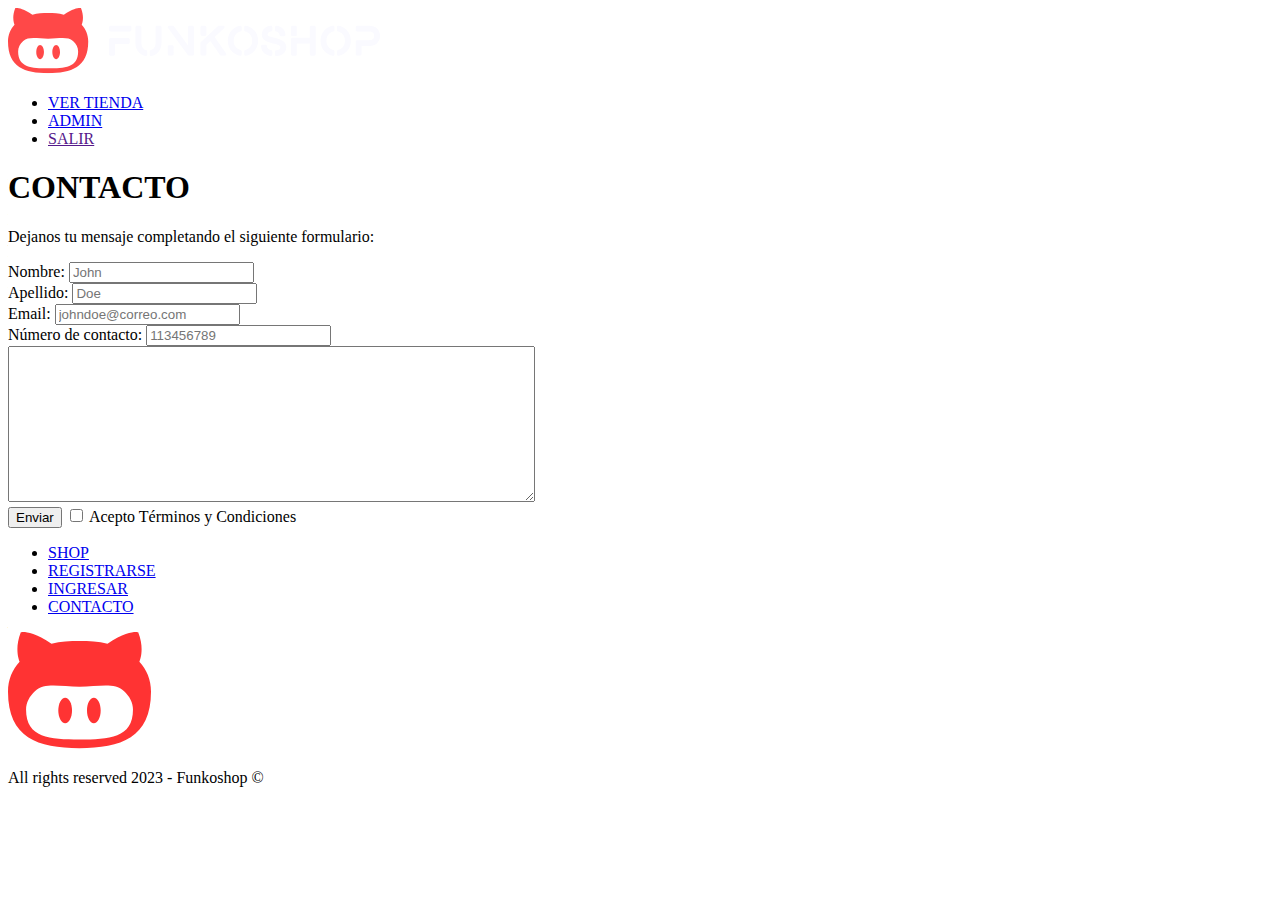
<file: pages/contacto.html>
<!DOCTYPE html>
<html lang="es">
  <head>
    <meta charset="UTF-8" />
    <meta name="viewport" content="width=device-width, initial-scale=1.0" />
    <title>Contacto | FunkoShop</title>
  </head>
  <body>
    <header>
      <nav>
        <picture>
          <a href="../index.html"
            ><img
              src="../img/branding/logo_light_horizontal.svg"
              alt="Isologotipo de la marca Funkoshop"
          /></a>
        </picture>
        <ul>
          <li><a href="./shop.html">VER TIENDA</a></li>
          <li><a href="./admin.html">ADMIN</a></li>
          <li><a href="">SALIR</a></li>
        </ul>
      </nav>
    </header>

    <main>
      <h1>CONTACTO</h1>
      <p>Dejanos tu mensaje completando el siguiente formulario:</p>
      <form action="" method="post" enctype="application/x-www-form-urlencoded">
        <div>
          <label for="nombre">Nombre:</label>
          <input type="text" name="nombre" id="nombre" placeholder="John" required>
        </div>  
        <div>
          <label for="apellido">Apellido:</label>
          <input type="text" name="apellido" id="apellido" placeholder="Doe">
        </div>  
        <div>
          <label for="email">Email:</label>
          <input type="email" name="email" id="email" placeholder="johndoe@correo.com" required>
        </div>
        <div>
          <label for="tel">Número de contacto:</label>
          <input type="tel" name="tel" id="tel" placeholder="113456789">
        </div>
        <div>
          <textarea
            name="contacto_mensaje" id="contacto_mensaje" placeholder="Escriba aquí su mensaje" rows="10" cols="63">
          </textarea>
        </div>
        <div>
          <button type="submit" id="enviar">Enviar</button>
          <input type="checkbox" name="terminos_condiciones" id="terminos_condiciones">
          <label for="terminos_condiciones">Acepto Términos y Condiciones</label>
        </div>
      </form>
    </main>

    <footer>
      <section>
        <nav>
          <ul>
            <li><a href="./shop.html">SHOP</a></li>
            <li><a href="./register.html">REGISTRARSE</a></li>
            <li><a href="./login.html">INGRESAR</a></li>
            <li><a href="./contacto.html">CONTACTO</a></li>
          </ul>
          <picture>
            <a href="../index.html"
              ><img
                src="../img/branding/isotype.svg"
                alt="Isologotipo de la marca Funkoshop"
            /></a>
          </picture>
        </nav>
      </section>
      <p>All rights reserved 2023 - Funkoshop &copy;</p>
    </footer>
  </body>
</html>
</file>
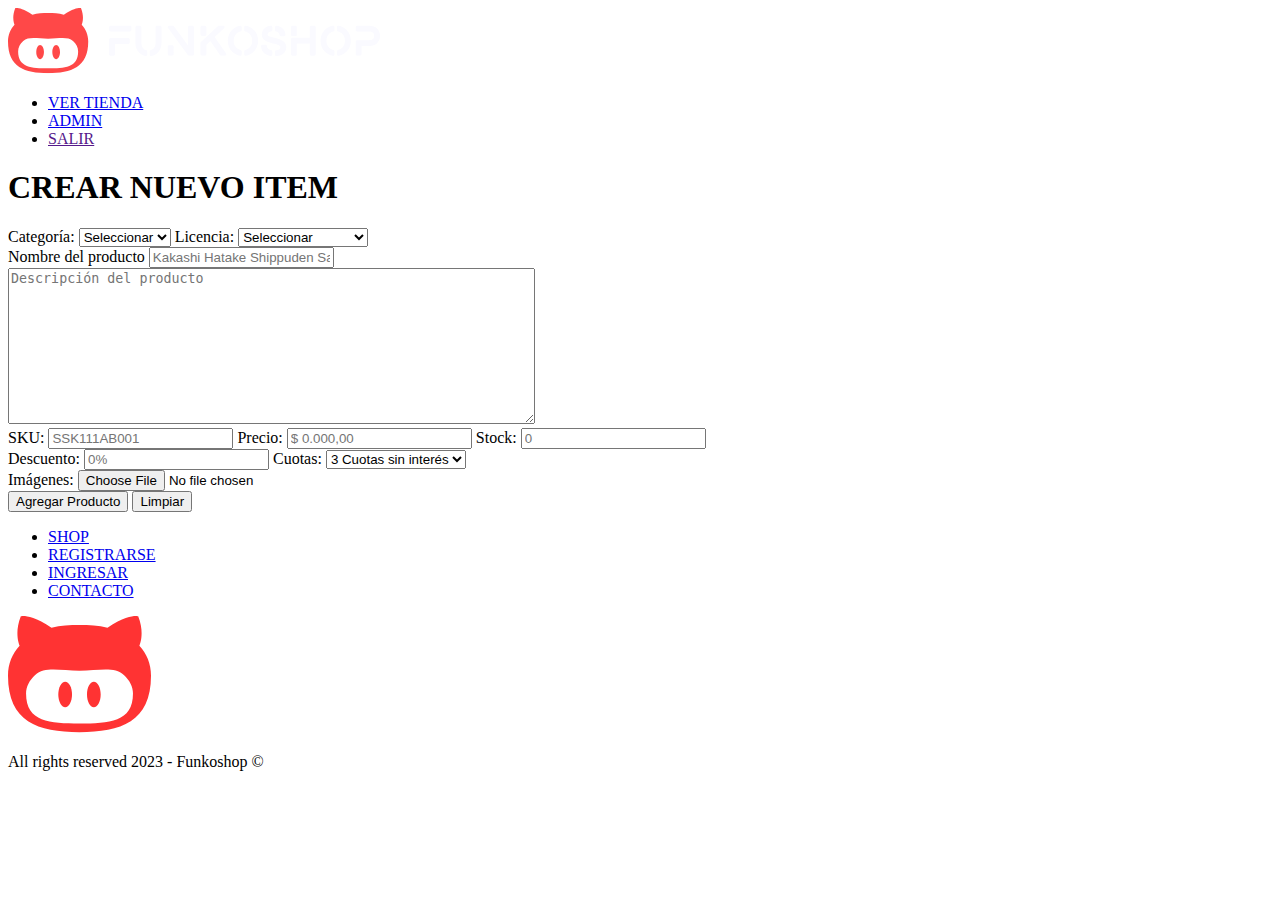
<file: pages/create.html>
<!DOCTYPE html>
<html lang="es">
  <head>
    <meta charset="UTF-8" />
    <meta name="viewport" content="width=device-width, initial-scale=1.0" />
    <title>Create | FunkoShop</title>
  </head>
  <body>
    <header>
      <nav>
        <picture>
          <a href="../index.html"
            ><img
              src="../img/branding/logo_light_horizontal.svg"
              alt="Isologotipo de la marca Funkoshop"
          /></a>
        </picture>
        <ul>
          <li><a href="./shop.html">VER TIENDA</a></li>
          <li><a href="./admin.html">ADMIN</a></li>
          <li><a href="">SALIR</a></li>
        </ul>
      </nav>
    </header>
    <main>
      <h1>CREAR NUEVO ITEM</h1>
      <form action="" method="POST" enctype="application/x-www-form-urlencoded">
        <div>
          <label for="categoria">Categoría:</label>
          <select name="categoria" id="categoria">
            <option value="">Seleccionar</option>
            <option value="1">Figuras</option>
          </select>
          <label for="licencia">Licencia:</label>
          <select name="licencia" id="licencia">
            <option value="">Seleccionar</option>
            <option value="1">Naruto Shippuden</option>
            <option value="2">Star Wars</option>
            <option value="3">Pokemon</option>
            <option value="4">Harry Potter</option>
          </select>
        </div>
        <div>
          <label for="nombre-producto">Nombre del producto</label>
          <input
            type="text"
            name="nombre-producto"
            id="nombre-producto"
            placeholder="Kakashi Hatake Shippuden Saga"
          />
          <div>
            <textarea
              name="descripcion-producto"
              id="descripcion-producto"
              placeholder="Descripción del producto"
              rows="10"
              cols="63"
            ></textarea>
          </div>
          <div>
            <label for="sku">SKU:</label>
            <input type="text" name="sku" id="sku" placeholder="SSK111AB001" />
            <label for="precio">Precio:</label>
            <input
              type="number"
              name="precio"
              id="precio"
              placeholder="$ 0.000,00"
            />
            <label for="stock">Stock:</label>
            <input type="number" name="stock" id="stock" placeholder="0" />
          </div>
          <div>
            <label for="descuento">Descuento:</label>
            <input
              type="number"
              id="descuento"
              name="descuento"
              placeholder="0%"
            />
            <label for="cuotas">Cuotas:</label>
            <select name="cuotas" id="cuotas">
              <option value="3">3 Cuotas sin interés</option>
              <option value="1">Contado</option>
            </select>
          </div>
          <div>
            <label for="imagenes">Imágenes:</label>
            <input type="file" name="imagenes" id="imagenes" />
          </div>
        </div>
        <button type="submit" id="agregar">Agregar Producto</button>
        <button type="reset" id="limpiar">Limpiar</button>
      </form>
    </main>
    <footer>
      <section>
        <nav>
          <ul>
            <li><a href="./shop.html">SHOP</a></li>
            <li><a href="./register.html">REGISTRARSE</a></li>
            <li><a href="./login.html">INGRESAR</a></li>
            <li><a href="./contacto.html">CONTACTO</a></li>
          </ul>
          <picture>
            <a href="../index.html"
              ><img
                src="../img/branding/isotype.svg"
                alt="Isologotipo de la marca Funkoshop"
            /></a>
          </picture>
        </nav>
      </section>
      <p>All rights reserved 2023 - Funkoshop &copy;</p>
    </footer>
  </body>
</html>
</file>
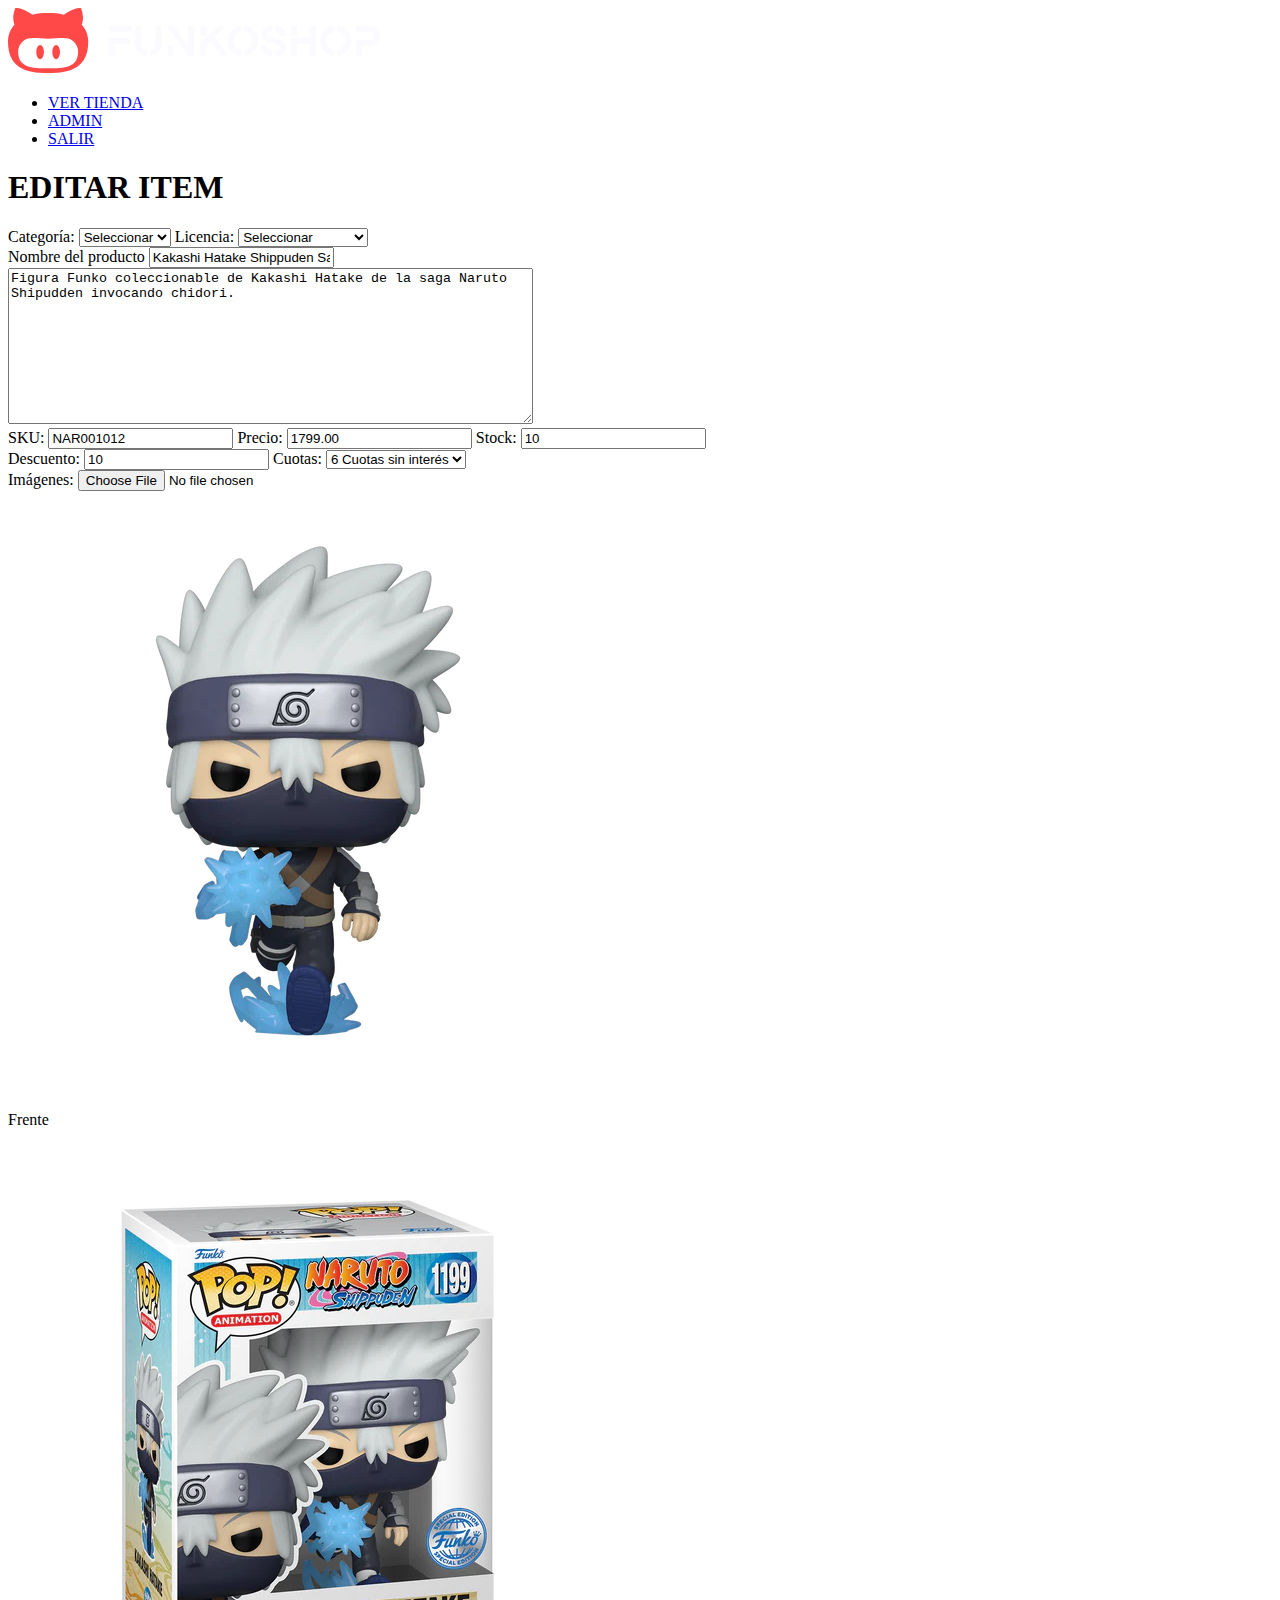
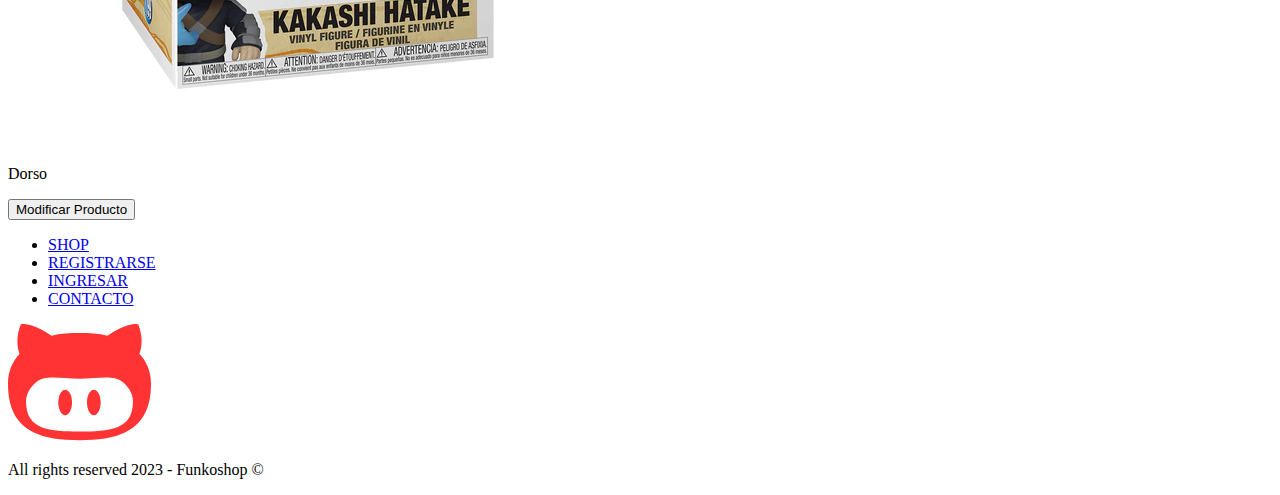
<file: pages/edit.html>
<!DOCTYPE html>
<html lang="es">
  <head>
    <meta charset="UTF-8" />
    <meta name="viewport" content="width=device-width, initial-scale=1.0" />
    <title>Edit | FunkoShop</title>
  </head>
  <body>
    <header>
      <nav>
        <picture>
          <a href="../index.html"
            ><img
              src="../img/branding/logo_light_horizontal.svg"
              alt="Isologotipo de la marca Funkoshop"
          /></a>
        </picture>
        <ul>
          <li><a href="./shop.html">VER TIENDA</a></li>
          <li><a href="./admin.html">ADMIN</a></li>
          <li><a href="../index.html">SALIR</a></li>
        </ul>
      </nav>
    </header>
    <main>
      <h1>EDITAR ITEM</h1>
      <form action="" method="POST" enctype="application/x-www-form-urlencoded">
        <div>
          <label for="categoria">Categoría:</label>
          <select name="categoria" id="categoria">
            <option value="">Seleccionar</option>
            <option value="1">Figuras</option>
          </select>
          <label for="licencia">Licencia:</label>
          <select name="licencia" id="licencia">
            <option value="">Seleccionar</option>
            <option value="1">Naruto Shippuden</option>
            <option value="2">Star Wars</option>
            <option value="3">Pokemon</option>
            <option value="4">Harry Potter</option>
          </select>
        </div>

        <div>
          <label for="nombre-producto">Nombre del producto</label>
          <input
            type="text"
            name="nombre-producto"
            id="nombre-producto"
            placeholder="Kakashi Hatake Shippuden Saga"
            value="Kakashi Hatake Shippuden Saga"
          />
          <div>
            <textarea
              name="descripcion-producto"
              id="descripcion-producto"
              placeholder="Descripción del producto"
              rows="10"
              cols="63"
            >
Figura Funko coleccionable de Kakashi Hatake de la saga Naruto Shipudden invocando chidori.</textarea
            >
          </div>
          <div>
            <label for="sku">SKU:</label>
            <input
              type="text"
              name="sku"
              id="sku"
              placeholder="SSK111AB001"
              value="NAR001012"
            />
            <label for="precio">Precio:</label>
            <input
              type="number"
              name="precio"
              id="precio"
              placeholder="$ 0.000,00"
              value="1799.00"
            />
            <label for="stock">Stock:</label>
            <input
              type="number"
              name="stock"
              id="stock"
              placeholder="0"
              value="10"
            />
          </div>
          <div>
            <label for="descuento">Descuento:</label>
            <input
              type="number"
              id="descuento"
              name="descuento"
              placeholder="0%"
              value="10"
            />
            <label for="cuotas">Cuotas:</label>
            <select name="cuotas" id="cuotas">
              <option value="6">6 Cuotas sin interés</option>
              <option value="3">3 Cuotas sin interés</option>
              <option value="1">Contado</option>
            </select>
          </div>
          <div>
            <label for="imagenes">Imágenes:</label>
            <input type="file" name="imagenes" id="imagenes" />
            <div>
              <img
                src="../img/naruto/Funko-POP-Animation-Naruto-Shippuden-Kakashi-Hatake-Edition-Limitee_2.webp"
                alt="Figura Funko de Kakashi Hatake de la serie Naruto"
              />
              <p>Frente</p>
              <img
                src="../img/naruto/Funko-POP-Animation-Naruto-Shippuden-Kakashi-Hatake-Edition-Limitee_1.webp"
                alt="Caja de la figura Funko de Kakashi Hatake de la serie Naruto"
              />
              <p>Dorso</p>
            </div>
          </div>
        </div>
        <button type="submit" id="modificar">Modificar Producto</button>
      </form>
    </main>
    <footer>
      <section>
        <nav>
          <ul>
            <li><a href="./shop.html">SHOP</a></li>
            <li><a href="./register.html">REGISTRARSE</a></li>
            <li><a href="./login.html">INGRESAR</a></li>
            <li><a href="./contacto.html">CONTACTO</a></li>
          </ul>
          <picture>
            <a href="../index.html"
              ><img
                src="../img/branding/isotype.svg"
                alt="Isologotipo de la marca Funkoshop"
            /></a>
          </picture>
        </nav>
      </section>
      <p>All rights reserved 2023 - Funkoshop &copy;</p>
    </footer>
  </body>
</html>
</file>
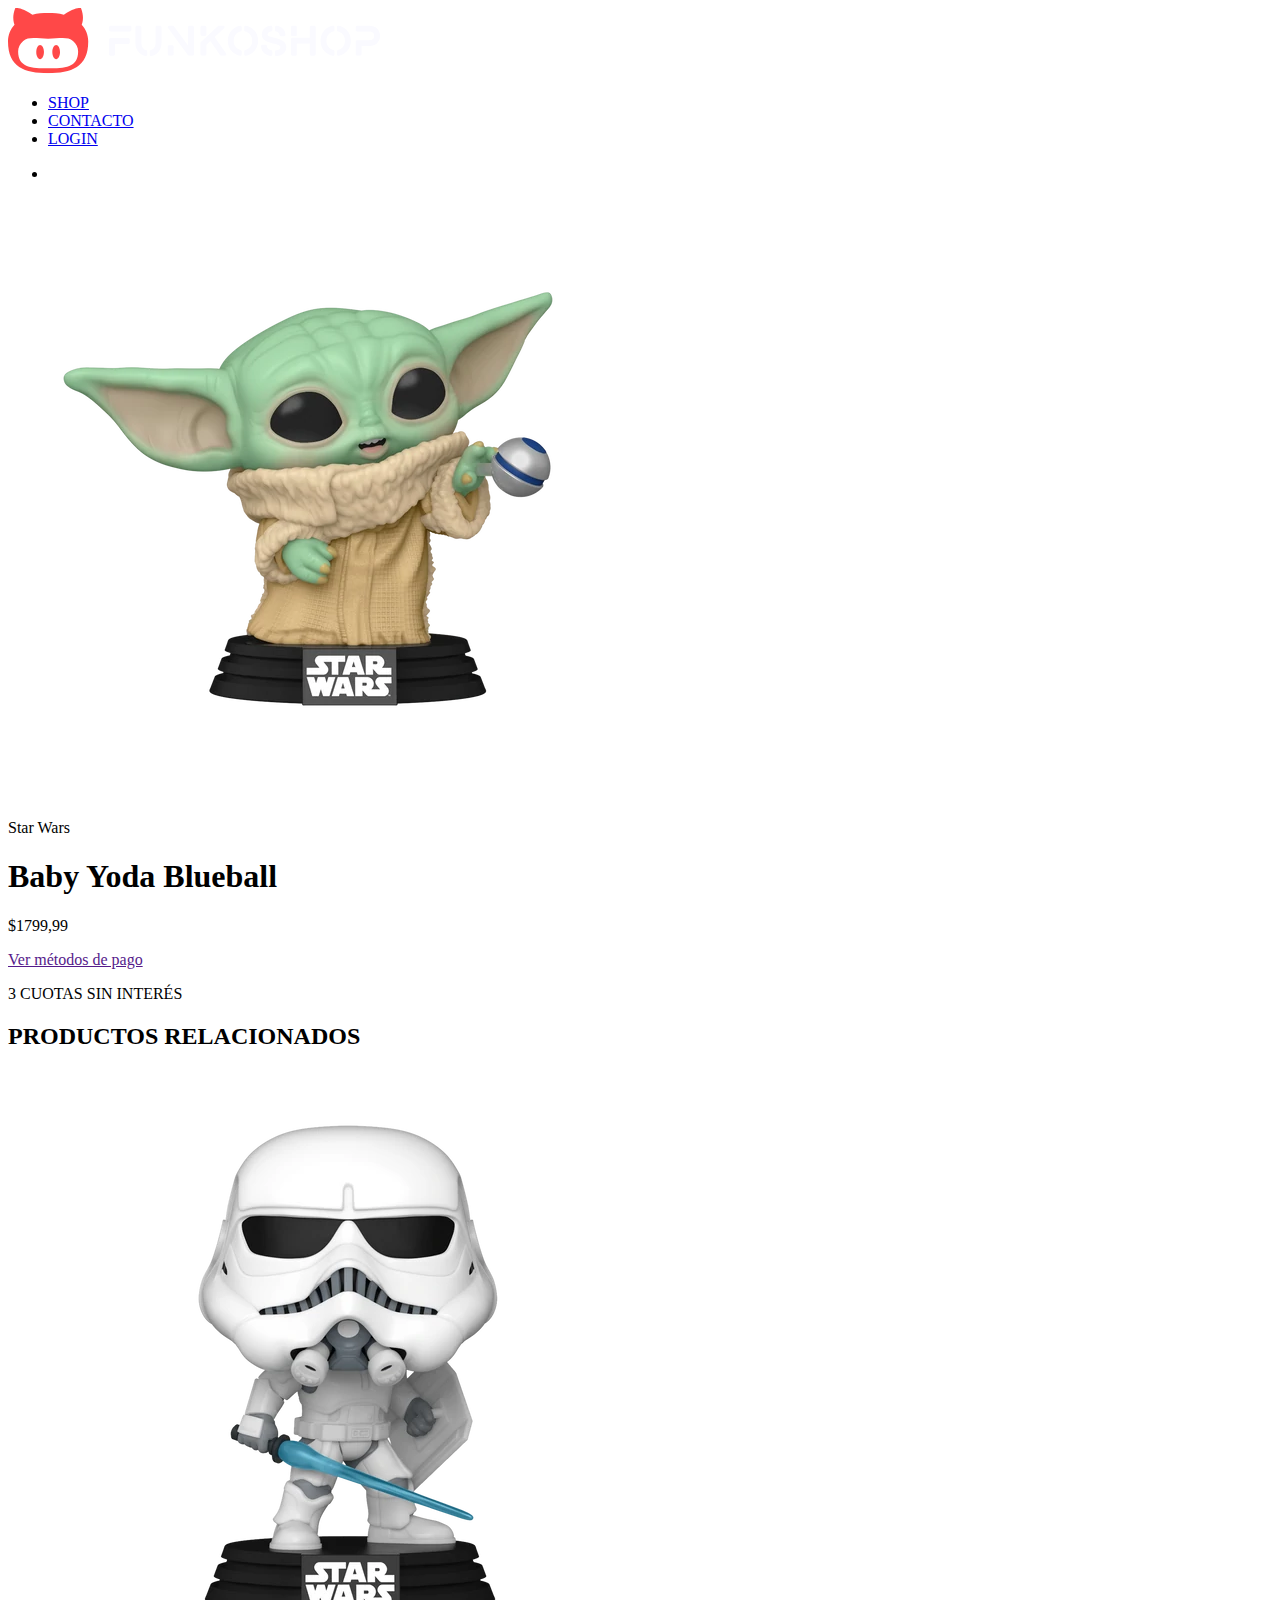
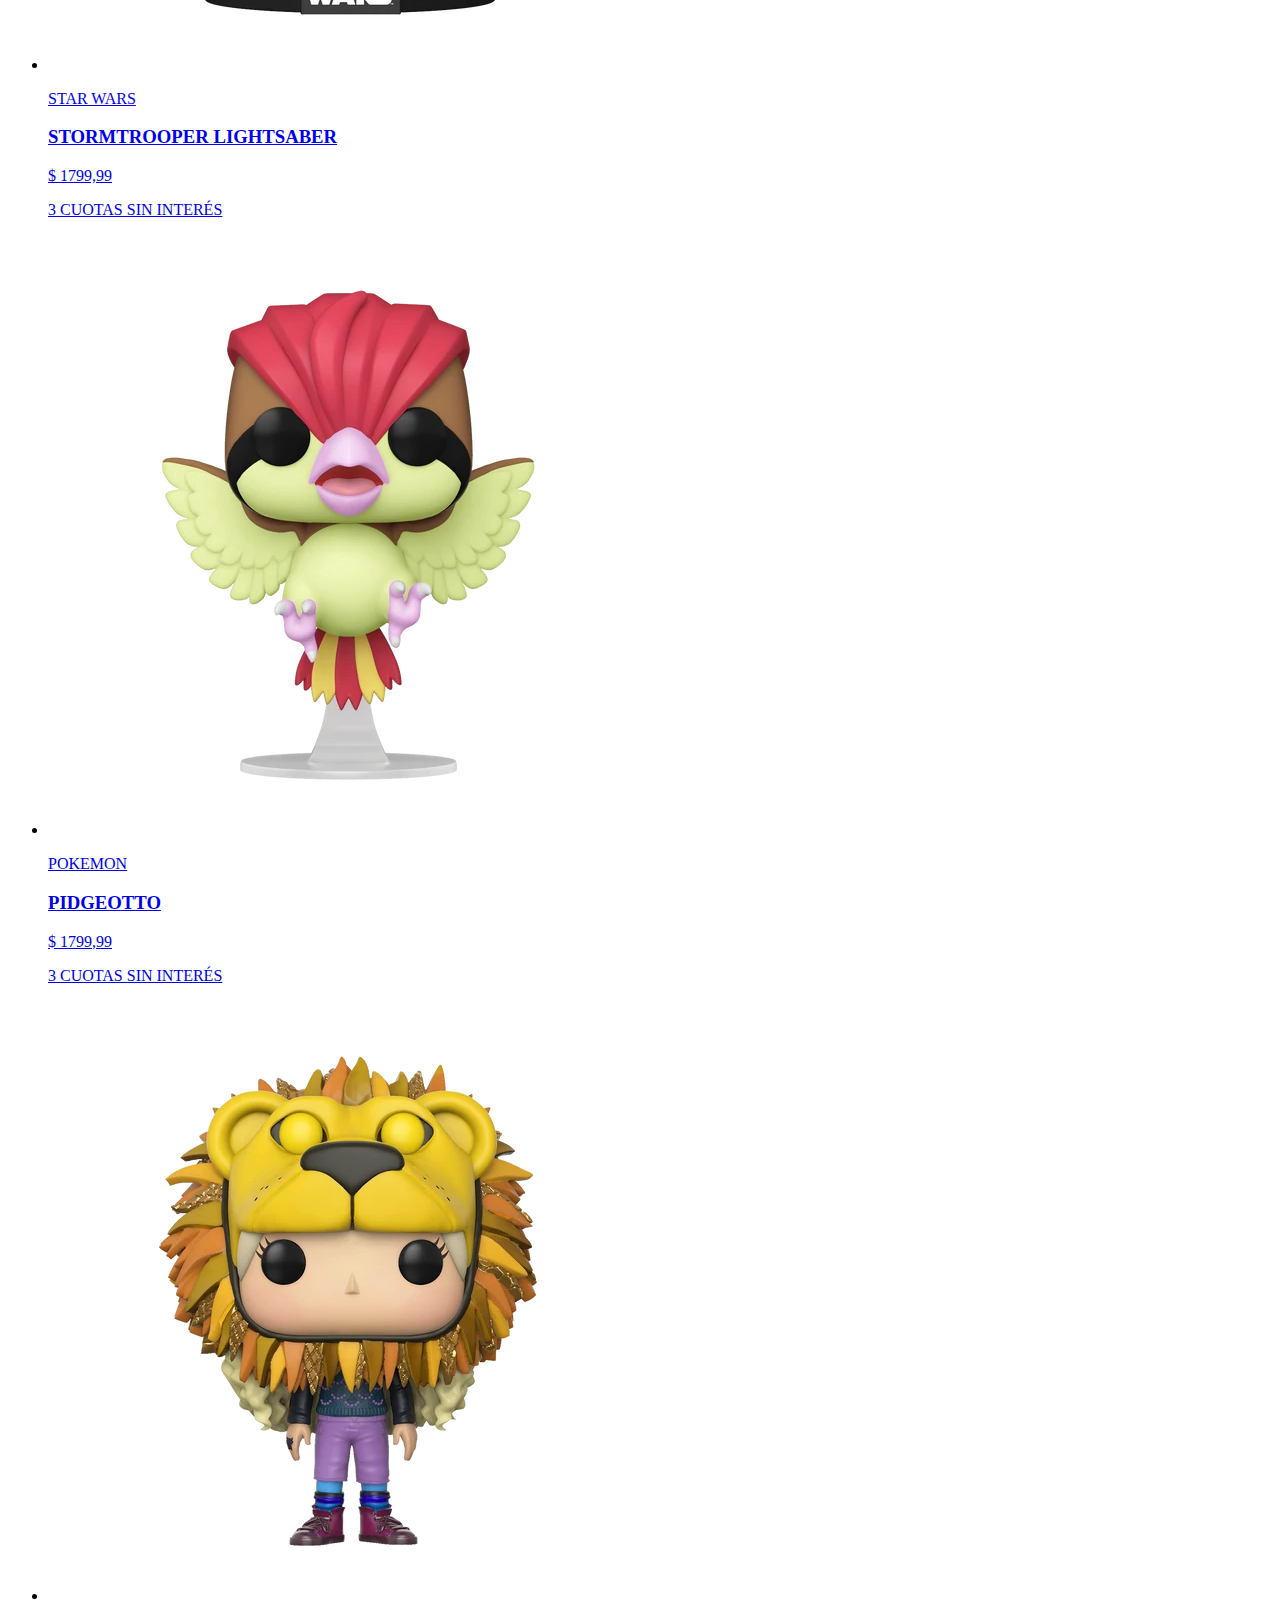
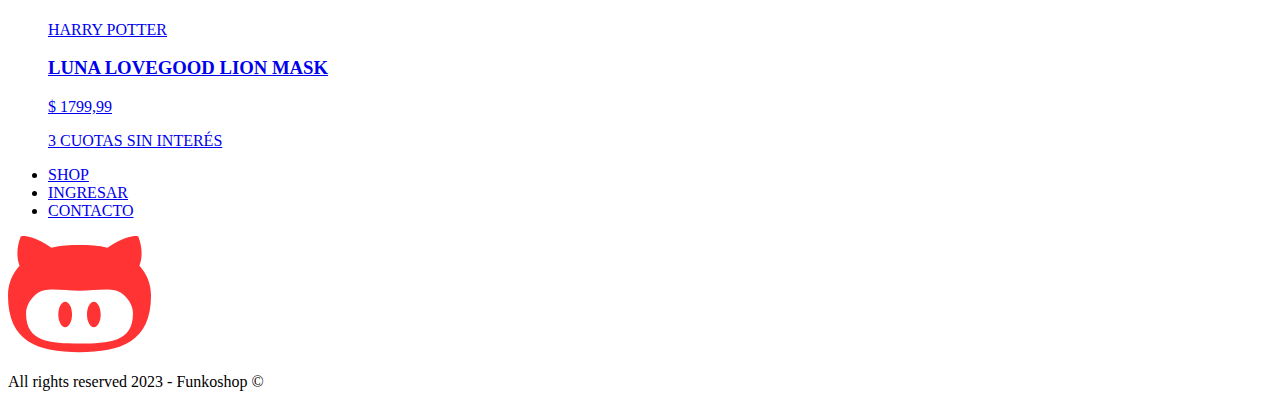
<file: pages/item.html>
<!DOCTYPE html>
<html lang="es">
<head>
    <meta charset="UTF-8">
    <meta name="viewport" content="width=device-width, initial-scale=1.0">
    <title>Item | Funkoshop</title>
</head>
<body>
    <header>
    <nav>
        <picture>
          <a href="../index.html"
            ><img
              src="../img/branding/logo_light_horizontal.svg"
              alt="Isologotipo de la marca Funkoshop"
          /></a>
        </picture>
        <ul>
          <li><a href="./shop.html">SHOP</a></li>
          <li><a href="./contacto.html">CONTACTO</a></li>
          <li><a href="./login.html">LOGIN</a></li>
          <li>
            <a href=""
              ><img src="../img/icons/cart-icon.svg" alt="ícono de carrito"
            /></a>
          </li>
        </ul>
      </nav>
    </header>
    <aside>
        <main>
            <img src="../img/star-wars/baby-yoda-1.webp" alt="Figura de Baby Yoda Blueball">
            <p>Star Wars</p>
            <h1>Baby Yoda Blueball</h1>
            <p>$1799,99</p>
<a href="">Ver métodos de pago</a> <p>3 CUOTAS SIN INTERÉS</p>
<h2>PRODUCTOS RELACIONADOS</h2>
<ul>
  <li>
    <article>
      <a href="./item.html">
        <img
          src="../img/star-wars/trooper-1.webp"
          alt="Figura Funko de Stormtrooper de la saga Star Wars"
        />
        <p>STAR WARS</p>
        <h3>STORMTROOPER LIGHTSABER</h3>
        <p>$ 1799,99</p>
        <p>3 CUOTAS SIN INTERÉS</p>
      </a>
    </article>
  </li>
  <li>
    <article>
      <a href="./item.html">
        <img
          src="../img/pokemon/pidgeotto-1.webp"
          alt="Figura Funko de Pidgeotto de la serie Pokemon"
        />
        <p>POKEMON</p>
        <h3>PIDGEOTTO</h3>
        <p>$ 1799,99</p>
        <p>3 CUOTAS SIN INTERÉS</p>
      </a>
    </article>
  </li>
  <li>
    <article>
      <a href="./item.html">
        <img
          src="../img/harry-potter/luna-1.webp"
          alt="Figura Funko de Luna Lovegood de la saga Harry Potter"
        />
        <p>HARRY POTTER</p>
              <h3>LUNA LOVEGOOD LION MASK</h3>
              <p>$ 1799,99</p>
              <p>3 CUOTAS SIN INTERÉS</p>
            </a>


        </main>
    </aside>
    <footer>
      <section>
        <nav>
          <ul>
            <li><a href="./shop.html">SHOP</a></li>
            <li><a href="./login.html">INGRESAR</a></li>
            <li><a href="./contacto.html">CONTACTO</a></li>
          </ul>
          <picture>
            <a href=""
              ><img
                src="../img/branding/isotype.svg"
                alt="Isologotipo de la marca Funkoshop"
            /></a>
          </picture>
        </nav>
      </section>
      <p>All rights reserved 2023 - Funkoshop &copy;</p>
    </footer>
</body>
</html>
</file>
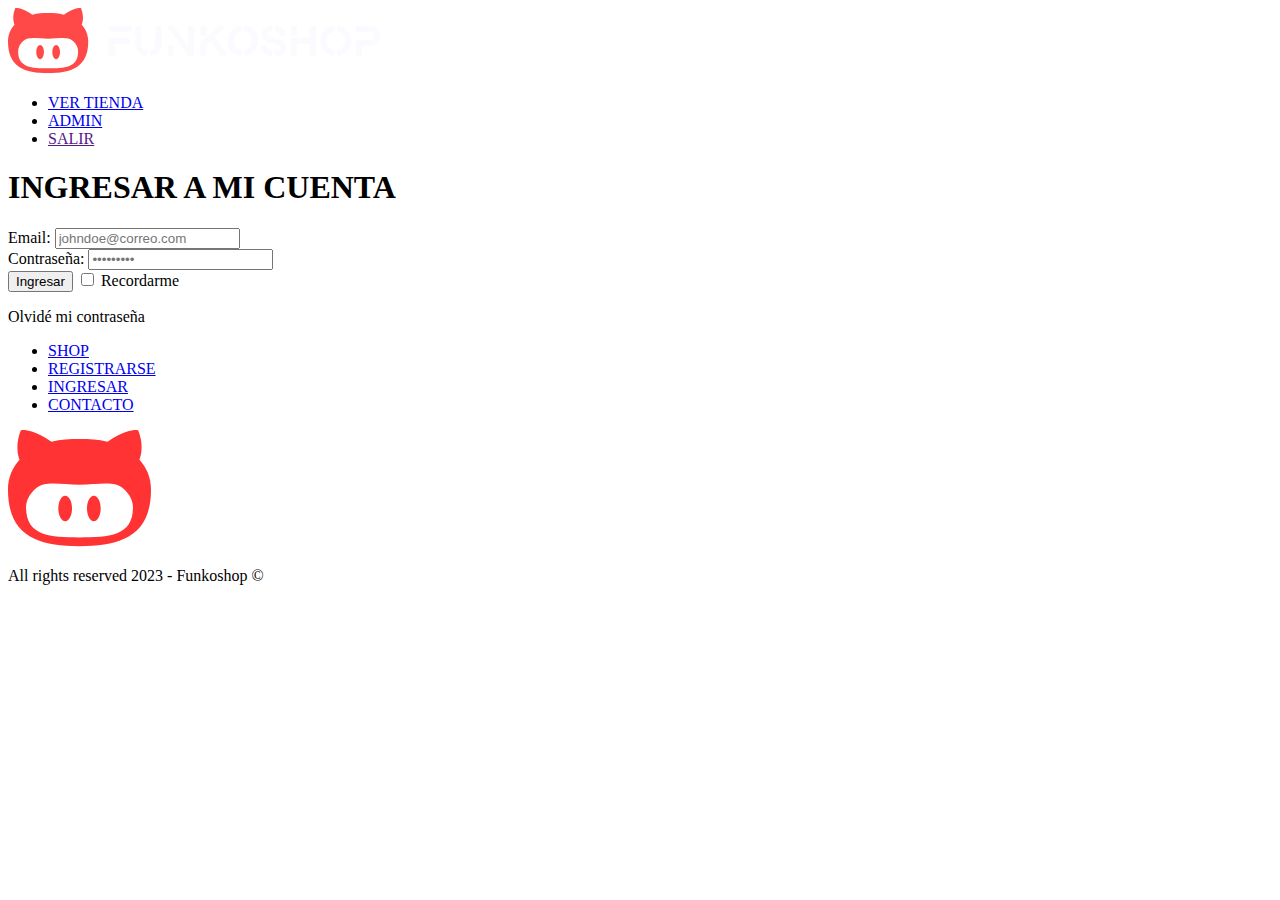
<file: pages/login.html>
<!DOCTYPE html>
<html lang="es">
  <head>
    <meta charset="UTF-8" />
    <meta name="viewport" content="width=device-width, initial-scale=1.0" />
    <title>Login | FunkoShop</title>
  </head>
  <body>
    <header>
      <nav>
        <picture>
          <a href="../index.html"
            ><img
              src="../img/branding/logo_light_horizontal.svg"
              alt="Isologotipo de la marca Funkoshop"
          /></a>
        </picture>
        <ul>
          <li><a href="./shop.html">VER TIENDA</a></li>
          <li><a href="./admin.html">ADMIN</a></li>
          <li><a href="">SALIR</a></li>
        </ul>
      </nav>
    </header>

    <main>
      <section>
        <h1>INGRESAR A MI CUENTA</h1>
        <form action="" method="POST" enctype="application/x-www-form-urlencoded">
          <div>
            <label for="email">Email:</label>
            <input type="email" name="email" id="email" placeholder="johndoe@correo.com" required>
          </div>
          <div>
            <label for="password">Contraseña:</label>
            <input type="password" name="password" id="password" placeholder="•••••••••" required>
          </div>
        </form>
    </section>
    <section>
      <button type="submit" id="ingresar">Ingresar</button>
      <input type="checkbox" name="recordarme" id="recordarme">
      <label for="recordarme">Recordarme</label>
    </section>
    <section>
      <p>Olvidé mi contraseña</p>
    </section>
    </main>

    <footer>
      <section>
        <nav>
          <ul>
            <li><a href="./shop.html">SHOP</a></li>
            <li><a href="./register.html">REGISTRARSE</a></li>
            <li><a href="./login.html">INGRESAR</a></li>
            <li><a href="./contacto.html">CONTACTO</a></li>
          </ul>
          <picture>
            <a href="../index.html"
              ><img
                src="../img/branding/isotype.svg"
                alt="Isologotipo de la marca Funkoshop"
            /></a>
          </picture>
        </nav>
      </section>
      <p>All rights reserved 2023 - Funkoshop &copy;</p>
    </footer>
  </body>
</html>
</file>
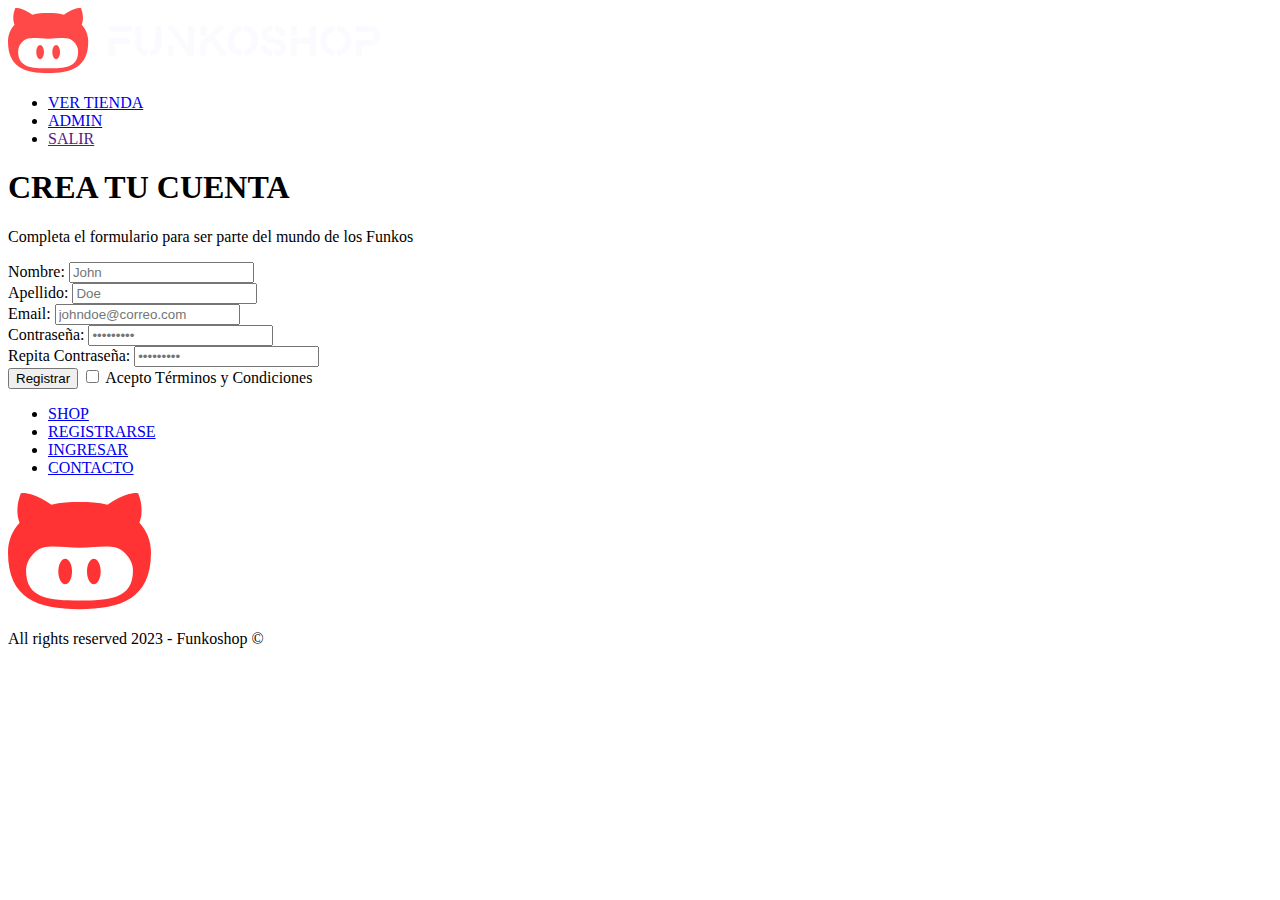
<file: pages/register.html>
<!DOCTYPE html>
<html lang="es">
  <head>
    <meta charset="UTF-8" />
    <meta name="viewport" content="width=device-width, initial-scale=1.0" />
    <title>Register | FunkoShop</title>
  </head>
  <body>
    <header>
      <nav>
        <picture>
          <a href="../index.html"
            ><img
              src="../img/branding/logo_light_horizontal.svg"
              alt="Isologotipo de la marca Funkoshop"
          /></a>
        </picture>
        <ul>
          <li><a href="./shop.html">VER TIENDA</a></li>
          <li><a href="./admin.html">ADMIN</a></li>
          <li><a href="">SALIR</a></li>
        </ul>
      </nav>
    </header>

    <main>
      <h1>CREA TU CUENTA</h1>
      <p>Completa el formulario para ser parte del mundo de los Funkos</p>
      <form action="" method="post" enctype="application/x-www-form-urlencoded">
        <div>
          <label for="nombre">Nombre:</label>
          <input type="text" name="nombre" id="nombre" placeholder="John">
        </div>  
        <div>
          <label for="apellido">Apellido:</label>
          <input type="text" name="apellido" id="apellido" placeholder="Doe">
        </div>  
        <div>
          <label for="email">Email:</label>
          <input type="email" name="email" id="email" placeholder="johndoe@correo.com" required>
        </div>
        <div>
          <label for="password">Contraseña:</label>
          <input type="password" name="password" id="password" placeholder="•••••••••" required>
        </div>
        <div>
          <label for="repeat_password">Repita Contraseña:</label>
          <input type="password" name="repeat_password" id="repeat_password" placeholder="•••••••••" required>
        </div>
      </form>
      <div>
        <button type="submit" id="registrar">Registrar</button>
        <input type="checkbox" name="terminos_condiciones" id="terminos_condiciones">
        <label for="terminos_condiciones">Acepto Términos y Condiciones</label>
      </div>
    </main>

    <footer>
      <section>
        <nav>
          <ul>
            <li><a href="./shop.html">SHOP</a></li>
            <li><a href="./register.html">REGISTRARSE</a></li>
            <li><a href="./login.html">INGRESAR</a></li>
            <li><a href="./contacto.html">CONTACTO</a></li>
          </ul>
          <picture>
            <a href="../index.html"
              ><img
                src="../img/branding/isotype.svg"
                alt="Isologotipo de la marca Funkoshop"
            /></a>
          </picture>
        </nav>
      </section>
      <p>All rights reserved 2023 - Funkoshop &copy;</p>
    </footer>
  </body>
</html>
</file>
